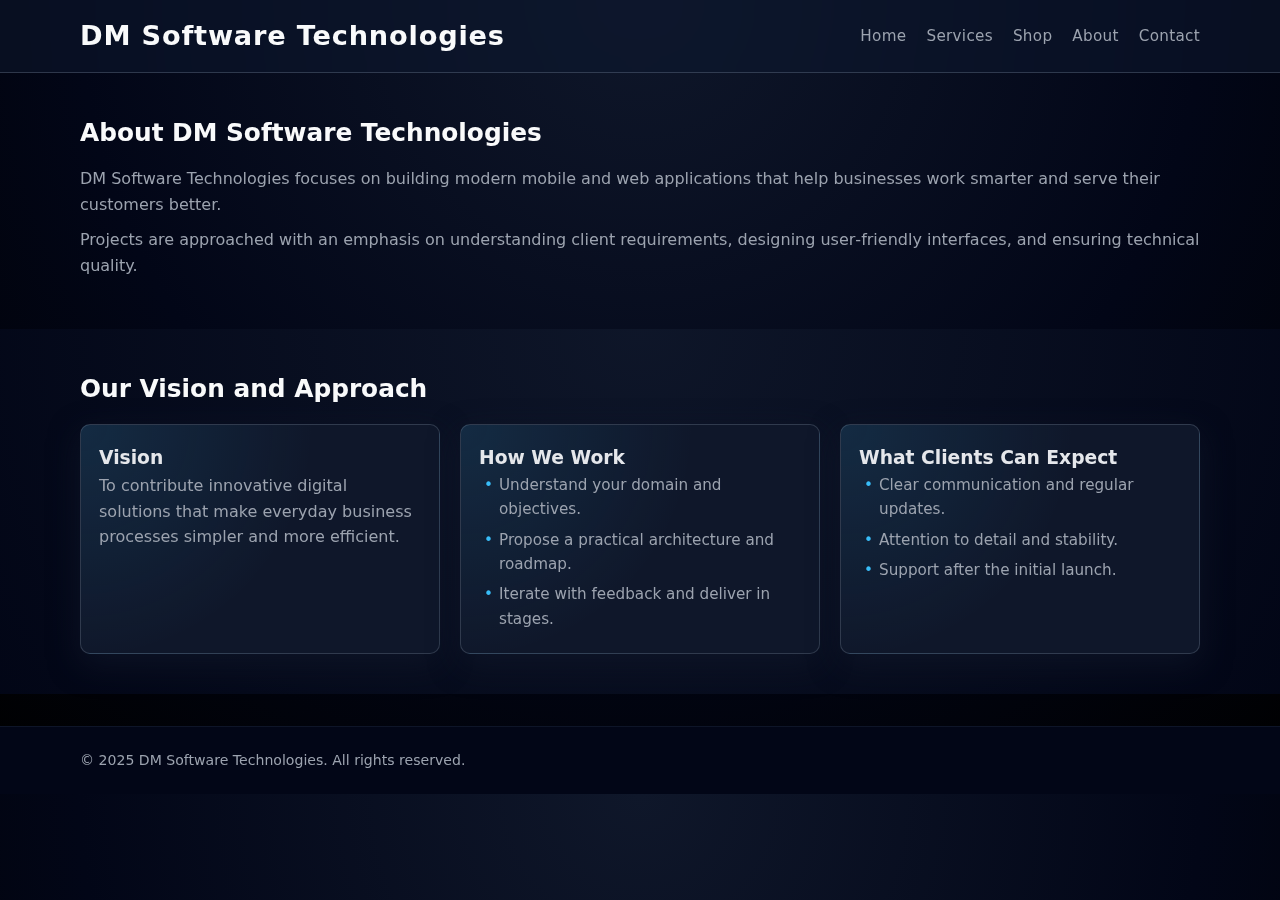
<file: about.html>
<!DOCTYPE html>
<html lang="en-IN">
<head>
  <meta charset="UTF-8">
  <meta name="viewport" content="width=device-width, initial-scale=1.0">
  <title>DM Software Technologies | About</title>
  <meta name="description" content="Learn more about DM Software Technologies, our vision, and approach to building software.">
  <link rel="stylesheet" href="Styles.css">
</head>
<body>
  <header>
    <div class="container">
      <div class="logo">DM Software Technologies</div>
      <nav>
        <ul>
          <li><a href="index.html">Home</a></li>
          <li><a href="services.html">Services</a></li>
          <li><a href="shop.html">Shop</a></li>
          <li><a href="about.html">About</a></li>
          <li><a href="contact.html">Contact</a></li>
        </ul>
      </nav>
    </div>
  </header>

  <section>
    <div class="container">
      <h2>About DM Software Technologies</h2>
      <p>DM Software Technologies focuses on building modern mobile and web applications that help businesses work smarter and serve their customers better.</p>
      <p>Projects are approached with an emphasis on understanding client requirements, designing user‑friendly interfaces, and ensuring technical quality.</p>
    </div>
  </section>

  <section>
    <div class="container">
      <h2>Our Vision and Approach</h2>
      <div class="cards">
        <div class="card">
          <h3>Vision</h3>
          <p>To contribute innovative digital solutions that make everyday business processes simpler and more efficient.</p>
        </div>
        <div class="card">
          <h3>How We Work</h3>
          <ul class="feature-list">
            <li>Understand your domain and objectives.</li>
            <li>Propose a practical architecture and roadmap.</li>
            <li>Iterate with feedback and deliver in stages.</li>
          </ul>
        </div>
        <div class="card">
          <h3>What Clients Can Expect</h3>
          <ul class="feature-list">
            <li>Clear communication and regular updates.</li>
            <li>Attention to detail and stability.</li>
            <li>Support after the initial launch.</li>
          </ul>
        </div>
      </div>
    </div>
  </section>

  <footer>
    <div class="container">
      <div>© 2025 DM Software Technologies. All rights reserved.</div>
    </div>
  </footer>
</body>
</html>
</file>
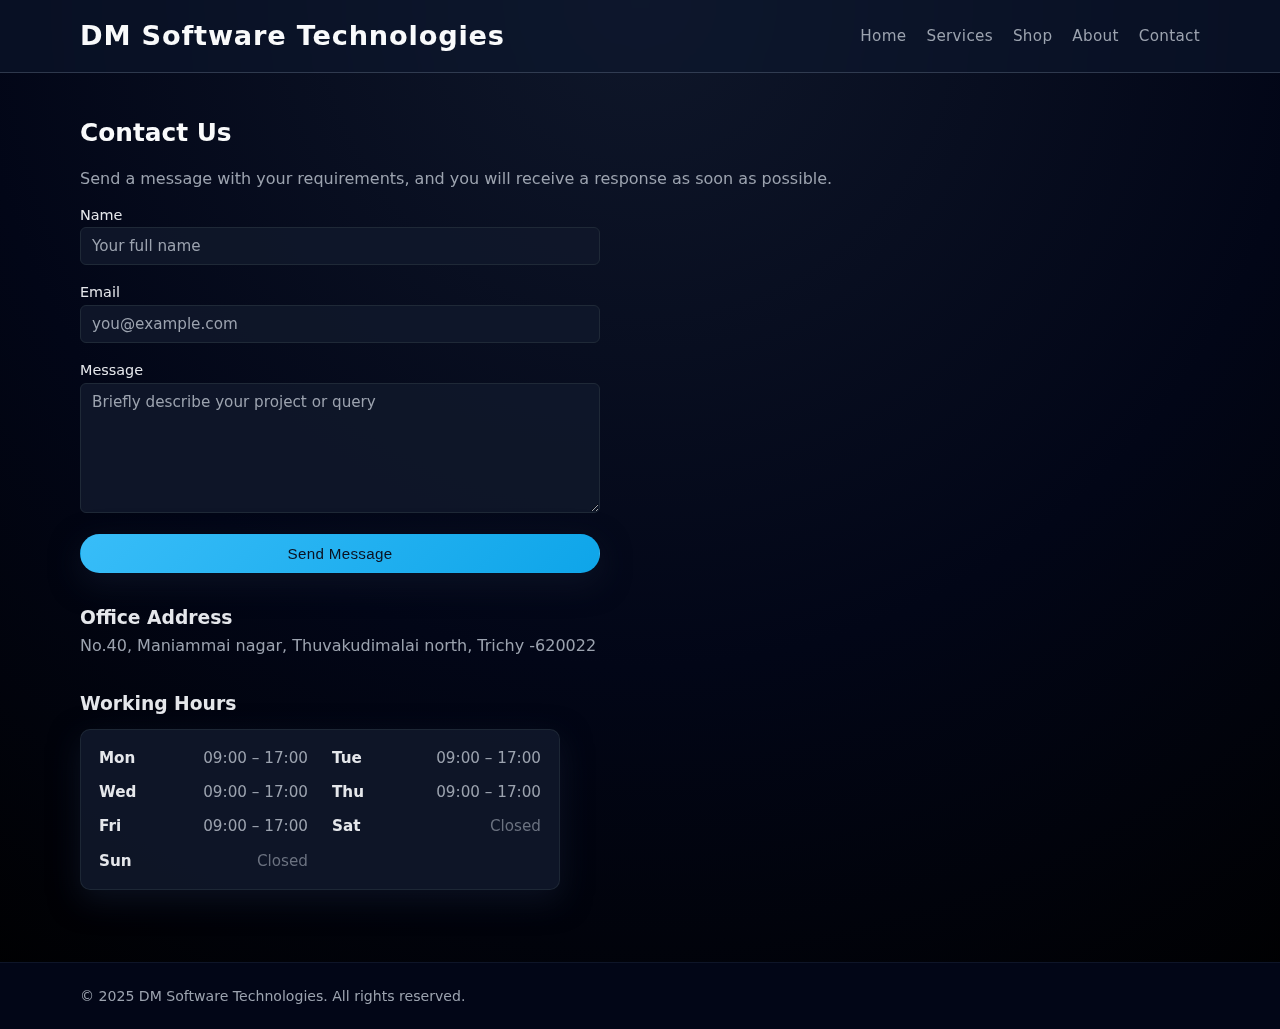
<file: contact.html>
<!DOCTYPE html>
<html lang="en-IN">
<head>
  <meta charset="UTF-8">
  <meta name="viewport" content="width=device-width, initial-scale=1.0">
  <title>DM Software Technologies | Contact</title>
  <meta name="description" content="Contact DM Software Technologies for mobile and web development services and consulting.">
  <link rel="stylesheet" href="Styles.css">
</head>
<body>
  <header>
    <div class="container">
      <div class="logo">DM Software Technologies</div>
      <nav>
        <ul>
          <li><a href="index.html">Home</a></li>
          <li><a href="services.html">Services</a></li>
          <li><a href="shop.html">Shop</a></li>
          <li><a href="about.html">About</a></li>
          <li><a href="contact.html">Contact</a></li>
        </ul>
      </nav>
    </div>
  </header>

  <section>
    <div class="container">
      <h2>Contact Us</h2>
      <p>Send a message with your requirements, and you will receive a response as soon as possible.</p>

      <form>
        <div>
          <label for="name">Name</label>
          <input id="name" type="text" placeholder="Your full name">
        </div>
        <div>
          <label for="email">Email</label>
          <input id="email" type="email" placeholder="you@example.com">
        </div>
        <div>
          <label for="message">Message</label>
          <textarea id="message" placeholder="Briefly describe your project or query"></textarea>
        </div>
        <button type="submit" class="btn btn-primary">Send Message</button>
      </form>

      <div class="mt-3">
        <h3>Office Address</h3>
        <p>No.40, Maniammai nagar, Thuvakudimalai north, Trichy -620022</p>
      </div>

<div class="mt-3">
  <h3>Working Hours</h3>
  <div class="hours-grid">
    <div class="hours-item">
      <span class="hours-day">Mon</span>
      <span class="hours-time">09:00 – 17:00</span>
    </div>
    <div class="hours-item">
      <span class="hours-day">Tue</span>
      <span class="hours-time">09:00 – 17:00</span>
    </div>
    <div class="hours-item">
      <span class="hours-day">Wed</span>
      <span class="hours-time">09:00 – 17:00</span>
    </div>
    <div class="hours-item">
      <span class="hours-day">Thu</span>
      <span class="hours-time">09:00 – 17:00</span>
    </div>
    <div class="hours-item">
      <span class="hours-day">Fri</span>
      <span class="hours-time">09:00 – 17:00</span>
    </div>
    <div class="hours-item">
      <span class="hours-day">Sat</span>
      <span class="hours-time muted">Closed</span>
    </div>
    <div class="hours-item">
      <span class="hours-day">Sun</span>
      <span class="hours-time muted">Closed</span>
    </div>
  </div>
</div>

  </section>

  <footer>
    <div class="container">
      <div>© 2025 DM Software Technologies. All rights reserved.</div>
    </div>
  </footer>
</body>
</html>
</file>
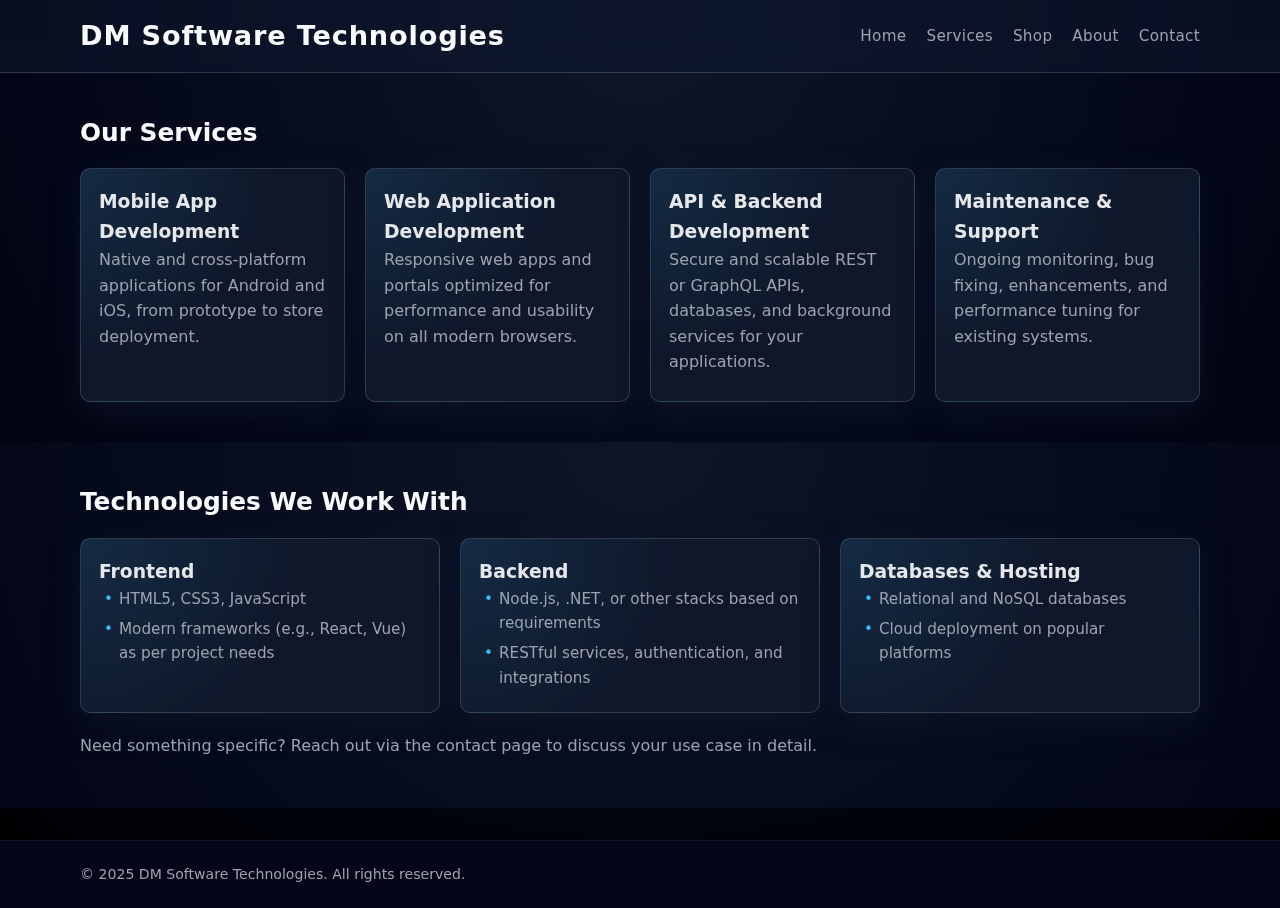
<file: services.html>
<!DOCTYPE html>
<html lang="en-IN">
<head>
  <meta charset="UTF-8">
  <meta name="viewport" content="width=device-width, initial-scale=1.0">
  <title>DM Software Technologies | Services</title>
  <meta name="description" content="Services offered by DM Software Technologies for mobile and web application development and consulting.">
  <link rel="stylesheet" href="Styles.css">
</head>
<body>
  <header>
  <div class="container">
    <div class="logo">DM Software Technologies</div>

    <button class="nav-toggle" aria-label="Toggle navigation">
      <span class="nav-toggle-line"></span>
      <span class="nav-toggle-line"></span>
      <span class="nav-toggle-line"></span>
    </button>

    <nav class="nav">
      <ul>
        <li><a href="index.html">Home</a></li>
        <li><a href="services.html">Services</a></li>
        <li><a href="shop.html">Shop</a></li>
        <li><a href="about.html">About</a></li>
        <li><a href="contact.html">Contact</a></li>
      </ul>
    </nav>
  </div>
</header>


  <section>
    <div class="container">
      <h2>Our Services</h2>
      <div class="cards">
        <div class="card">
          <h3>Mobile App Development</h3>
          <p>Native and cross‑platform applications for Android and iOS, from prototype to store deployment.</p>
        </div>
        <div class="card">
          <h3>Web Application Development</h3>
          <p>Responsive web apps and portals optimized for performance and usability on all modern browsers.</p>
        </div>
        <div class="card">
          <h3>API & Backend Development</h3>
          <p>Secure and scalable REST or GraphQL APIs, databases, and background services for your applications.</p>
        </div>
        <div class="card">
          <h3>Maintenance & Support</h3>
          <p>Ongoing monitoring, bug fixing, enhancements, and performance tuning for existing systems.</p>
        </div>
      </div>
    </div>
  </section>

  <section>
    <div class="container">
      <h2>Technologies We Work With</h2>
      <div class="cards">
        <div class="card">
          <h3>Frontend</h3>
          <ul class="feature-list">
            <li>HTML5, CSS3, JavaScript</li>
            <li>Modern frameworks (e.g., React, Vue) as per project needs</li>
          </ul>
        </div>
        <div class="card">
          <h3>Backend</h3>
          <ul class="feature-list">
            <li>Node.js, .NET, or other stacks based on requirements</li>
            <li>RESTful services, authentication, and integrations</li>
          </ul>
        </div>
        <div class="card">
          <h3>Databases & Hosting</h3>
          <ul class="feature-list">
            <li>Relational and NoSQL databases</li>
            <li>Cloud deployment on popular platforms</li>
          </ul>
        </div>
      </div>
      <p class="mt-2">Need something specific? Reach out via the contact page to discuss your use case in detail.</p>
    </div>
  </section>

  <footer>
    <div class="container">
      <div>© 2025 DM Software Technologies. All rights reserved.</div>
    </div>
  </footer>
</body>
</html>
</file>
<file: Styles.css>
/* =========================
   Base & Design Tokens
   ========================= */

:root {
  --font-sans: system-ui, -apple-system, BlinkMacSystemFont, "Segoe UI", Arial, sans-serif;
  --color-bg: #0b1120;
  --color-surface: #0f172a;
  --color-surface-soft: #111827;
  --color-accent: #38bdf8;
  --color-accent-soft: rgba(56, 189, 248, 0.12);
  --color-accent-strong: #0ea5e9;
  --color-text: #e5e7eb;
  --color-text-muted: #9ca3af;
  --color-border-subtle: #1f2937;
  --radius-sm: 6px;
  --radius-md: 10px;
  --radius-lg: 16px;
  --shadow-soft: 0 18px 45px rgba(0, 0, 0, 0.5);
  --shadow-subtle: 0 10px 30px rgba(15, 23, 42, 0.7);
  --transition-fast: 0.18s ease-out;
  --transition-med: 0.25s ease;
}

/* =========================
   Reset
   ========================= */

*,
*::before,
*::after {
  margin: 0;
  padding: 0;
  box-sizing: border-box;
}

html {
  scroll-behavior: smooth;
}

body {
  font-family: var(--font-sans);
  line-height: 1.6;
  color: var(--color-text);
  background: radial-gradient(circle at top, #0f172a 0, #020617 55%, #000 100%);
  -webkit-font-smoothing: antialiased;
}

/* Layout */

.container {
  width: min(1120px, 92%);
  margin-inline: auto;
}

/* =========================
   Header & Navigation
   ========================= */

header {
  background: rgba(15, 23, 42, 0.55);          /* more transparent */
  backdrop-filter: blur(14px) saturate(130%);  /* glass effect */
  -webkit-backdrop-filter: blur(14px) saturate(130%);
  border-bottom: 1px solid rgba(148, 163, 184, 0.28);
  position: sticky;
  top: 0;
  z-index: 40;
}


header .container {
  display: flex;
  justify-content: space-between;
  align-items: center;
  padding-block: 14px;
}

.logo {
  font-size: 1.7rem;
  font-weight: 700;
  letter-spacing: 0.03em;
  color: #f9fafb;
}

/* Desktop nav */

nav ul {
  list-style: none;
  display: flex;
  gap: 20px;
}

nav a {
  color: var(--color-text-muted);
  text-decoration: none;
  font-size: 0.95rem;
  letter-spacing: 0.02em;
  position: relative;
  padding-block: 3px;
  transition: color var(--transition-fast);
}

nav a::after {
  content: "";
  position: absolute;
  left: 0;
  bottom: -4px;
  width: 0;
  height: 2px;
  border-radius: 999px;
  background: linear-gradient(90deg, var(--color-accent), var(--color-accent-strong));
  transition: width var(--transition-fast);
}

nav a:hover {
  color: #f9fafb;
}

nav a:hover::after {
  width: 100%;
}

/* Hamburger */

.nav-toggle {
  display: none;
  background: none;
  border: none;
  cursor: pointer;
  padding: 6px;
}

.nav-toggle-line {
  display: block;
  width: 22px;
  height: 2px;
  border-radius: 999px;
  background-color: #e5e7eb;
  margin: 4px 0;
  transition: transform var(--transition-med), opacity var(--transition-med);
}

/* =========================
   Hero
   ========================= */

.hero {
  padding-block: 72px 56px;
  background:
    radial-gradient(circle at top left, rgba(56, 189, 248, 0.24), transparent 60%),
    radial-gradient(circle at bottom right, rgba(59, 130, 246, 0.18), transparent 55%);
}

.hero .container {
  display: flex;
  flex-direction: column;
  gap: 18px;
}

.hero h1 {
  font-size: clamp(2.1rem, 3vw, 2.6rem);
  font-weight: 700;
  letter-spacing: 0.03em;
  color: #f9fafb;
}

.hero p {
  max-width: 620px;
  color: var(--color-text-muted);
  font-size: 0.98rem;
}

.btn-row {
  margin-top: 8px;
  display: flex;
  flex-wrap: wrap;
  gap: 12px;
}

/* =========================
   Buttons
   ========================= */

.btn {
  display: inline-flex;
  align-items: center;
  justify-content: center;
  padding: 10px 20px;
  border-radius: 999px;
  border: 1px solid transparent;
  cursor: pointer;
  text-decoration: none;
  font-size: 0.95rem;
  font-weight: 500;
  letter-spacing: 0.02em;
  transition:
    background-color var(--transition-med),
    color var(--transition-med),
    transform var(--transition-fast),
    box-shadow var(--transition-fast),
    border-color var(--transition-fast);
}

.btn-primary {
  background: linear-gradient(135deg, var(--color-accent), var(--color-accent-strong));
  color: #0b1120;
  box-shadow: var(--shadow-subtle);
}

.btn-primary:hover {
  transform: translateY(-1px);
  box-shadow: var(--shadow-soft);
}

.btn-secondary {
  background-color: rgba(15, 23, 42, 0.7);
  color: var(--color-text);
  border-color: rgba(148, 163, 184, 0.45);
}

.btn-secondary:hover {
  background-color: rgba(31, 41, 55, 0.95);
}

/* =========================
   Sections & Cards
   ========================= */

section {
  padding-block: 40px;
}

section:nth-of-type(even) {
  background: radial-gradient(circle at top, rgba(15, 23, 42, 0.9), rgba(2, 6, 23, 0.96));
}

section h2 {
  font-size: 1.55rem;
  margin-bottom: 14px;
  color: #f9fafb;
}

section p {
  margin-bottom: 10px;
  color: var(--color-text-muted);
}

.cards {
  display: grid;
  grid-template-columns: repeat(auto-fit, minmax(230px, 1fr));
  gap: 20px;
  margin-top: 16px;
}

.card {
  background: radial-gradient(circle at top left, rgba(56, 189, 248, 0.12), transparent 55%),
              var(--color-surface);
  border-radius: var(--radius-md);
  padding: 18px 18px 16px;
  border: 1px solid rgba(148, 163, 184, 0.25);
  box-shadow: var(--shadow-subtle);
  transition: transform var(--transition-fast), box-shadow var(--transition-fast), border-color var(--transition-fast);
}

.card:hover {
  transform: translateY(-2px);
  border-color: rgba(56, 189, 248, 0.6);
  box-shadow: var(--shadow-soft);
}

/* Lists */

ul.feature-list {
  list-style: none;
  padding-left: 0;
}

ul.feature-list li {
  position: relative;
  padding-left: 20px;
  margin-bottom: 6px;
  color: var(--color-text-muted);
  font-size: 0.95rem;
}

ul.feature-list li::before {
  content: "•";
  position: absolute;
  left: 5px;
  top: 0;
  color: var(--color-accent);
}

/* =========================
   Footer
   ========================= */

footer {
  background: #020617;
  border-top: 1px solid rgba(15, 23, 42, 0.9);
  padding-block: 22px;
  margin-top: 32px;
}

footer .container {
  display: flex;
  flex-direction: column;
  gap: 6px;
  font-size: 0.88rem;
  color: var(--color-text-muted);
}

/* =========================
   Forms
   ========================= */

form {
  display: grid;
  gap: 14px;
  max-width: 520px;
}

form label {
  font-weight: 500;
  font-size: 0.9rem;
  color: #e5e7eb;
}

form input,
form textarea {
  width: 100%;
  padding: 9px 11px;
  border-radius: var(--radius-sm);
  border: 1px solid var(--color-border-subtle);
  background-color: rgba(15, 23, 42, 0.9);
  color: var(--color-text);
  font-family: inherit;
  font-size: 0.95rem;
  transition: border-color var(--transition-fast), box-shadow var(--transition-fast), background-color var(--transition-fast);
}

form input::placeholder,
form textarea::placeholder {
  color: var(--color-text-muted);
}

form input:focus,
form textarea:focus {
  outline: none;
  border-color: var(--color-accent);
  box-shadow: 0 0 0 1px rgba(56, 189, 248, 0.65);
  background-color: #020617;
}

form textarea {
  min-height: 130px;
  resize: vertical;
}

/* =========================
   Tables (if still used)
   ========================= */

table {
  border-collapse: collapse;
  width: 100%;
  max-width: 520px;
  background-color: rgba(15, 23, 42, 0.85);
  border-radius: var(--radius-md);
  overflow: hidden;
}

table th,
table td {
  border: 1px solid rgba(31, 41, 55, 0.9);
  padding: 10px 12px;
  text-align: left;
  font-size: 0.9rem;
  color: var(--color-text);
}

table th {
  background-color: rgba(15, 23, 42, 0.95);
}

/* =========================
   Utility
   ========================= */

.text-center {
  text-align: center;
}

.mt-1 { margin-top: 10px; }
.mt-2 { margin-top: 20px; }
.mt-3 { margin-top: 30px; }

/* =========================
   Working Hours Grid
   ========================= */

.hours-grid {
  display: grid;
  grid-template-columns: repeat(2, minmax(120px, 1fr));
  gap: 10px 24px;
  margin-top: 10px;
  padding: 16px 18px;
  background-color: rgba(15, 23, 42, 0.9);
  border-radius: var(--radius-md);
  border: 1px solid rgba(31, 41, 55, 0.9);
  box-shadow: var(--shadow-subtle);
  max-width: 480px;
}

.hours-item {
  display: flex;
  justify-content: space-between;
  font-size: 0.95rem;
  color: var(--color-text-muted);
}

.hours-day {
  font-weight: 600;
  color: var(--color-text);
}

.hours-time.muted {
  color: #6b7280;
}

/* =========================
   Responsive (mobile)
   ========================= */

@media (max-width: 700px) {
  header .container {
    flex-direction: row;
    align-items: center;
    justify-content: space-between;
  }

  /* Simple left-side dropdown under header */
  .nav {
    position: absolute;
    top: 56px;
    left: 0;
    right: 0;
    background-color: #111;
    padding: 12px 18px;
    border-radius: 0;
    box-shadow: 0 8px 24px rgba(0,0,0,0.35);
    display: none;
  }

  .nav.open {
    display: block;
  }

  nav ul {
    flex-direction: column;
    gap: 12px;
    align-items: flex-start;
  }

  .nav a {
    display: block;
    width: 100%;
    text-align: left;
    padding-left: 8px;  /* tiny push to the right */
  }

  .nav-toggle {
    display: block;
  }

  .cards {
    grid-template-columns: 1fr;
  }
}
</file>
